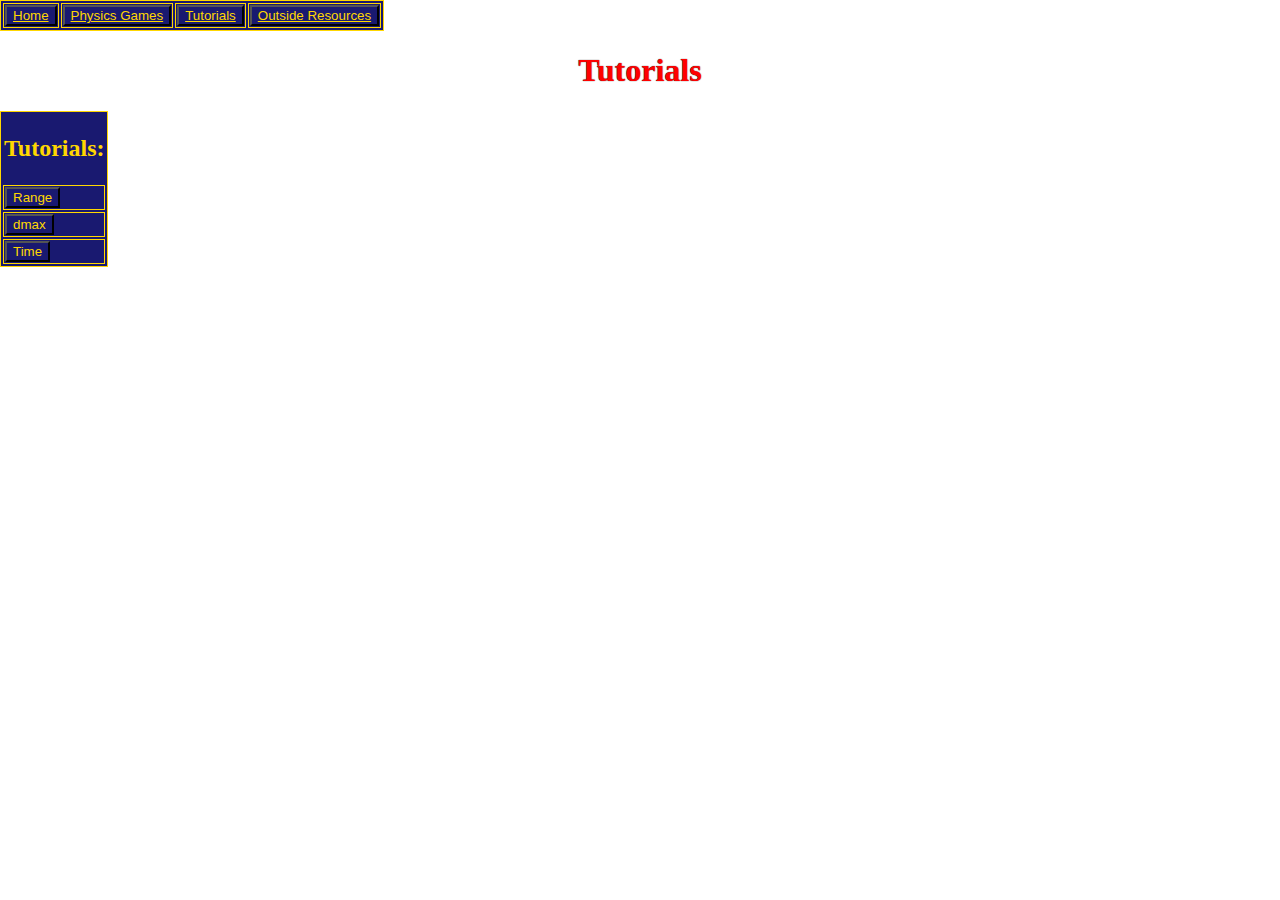
<file: Tutorials.html>
<!DOCTYPE html>
<html>
  <head>
    <meta charset="utf-8">
    <meta name="viewport" content="width=device-width">
    <title>repl.it</title>
    <link href="style.css" rel="stylesheet" type="text/css" />
  </head>
  <body>
    <table>
    	<tr>
    		<td> <button onclick="Home()">
              <a href="/index.html">
    					  Home
              </a>
             </button> </td>
        <td> <button onclick="PhysicsGames()">
    					<a href="/PhysicsGames.html">
              Physics Games
              </a>
          	 </button> </td>
        <td> <button onclick="Tutorials()">
              <a href="/Tutorials.html">
    					Tutorials
              </a>
             </button> </td>
        <td> <button onclick="OutsideResources()">
              <a href="OutsideResources.html">
    					Outside Resources
              </a>
             </button> </td>
    	</tr>  
    </table>  

    <h1>Tutorials</h1>

    <table>
      <tr>
        <th> <h2>Tutorials:</h2> </th>
      </tr>
      <tr> <td> <button onclick="Range()">
            Range
            </button> </td>
      </tr>
      <tr> <td> <button onclick="dmax()">
            dmax
            </button> </td>
      </tr>
      <tr>
      <td> <button onclick="Time()">
            Time
            </button> </td>
      </tr>
    </table>

    <div id="Samples"></div>





    <script src="sketch.js"></script>
  </body>
</html>
</file>
<file: style.css>
html, body {
  margin: 0;
  padding: 0;
  background-image: url("https://i.kinja-img.com/gawker-media/image/upload/s--S2sas63l--/c_scale,f_auto,fl_progressive,q_80,w_800/safownmuxvksecridsm5.jpg");
  background-repeat: no-repeat;
  background-size: 100%;
}
/*canvas {
  display: block;
} */
table, tr, td {
  color: gold;
	border: 1px solid;
  border-color: gold;
	background-color: midnightblue;
}


h1 {
	color: red; 
  text-align: center;
  font-weight: bold;
  text-shadow: #000000 0px 0px 1px;
    /*-webkit-font-smoothing: antialiased;*/
}

h2 {
  color: gold;
}

button {
  color: gold;
  background-color: midnightblue;

}

a {
  color: gold;

}

#Samples {
  text-shadow: ;
  text-align: center;
  color: gold;
}

p {
  color: gold;


}

div {
  color: gold;

}
</file>
